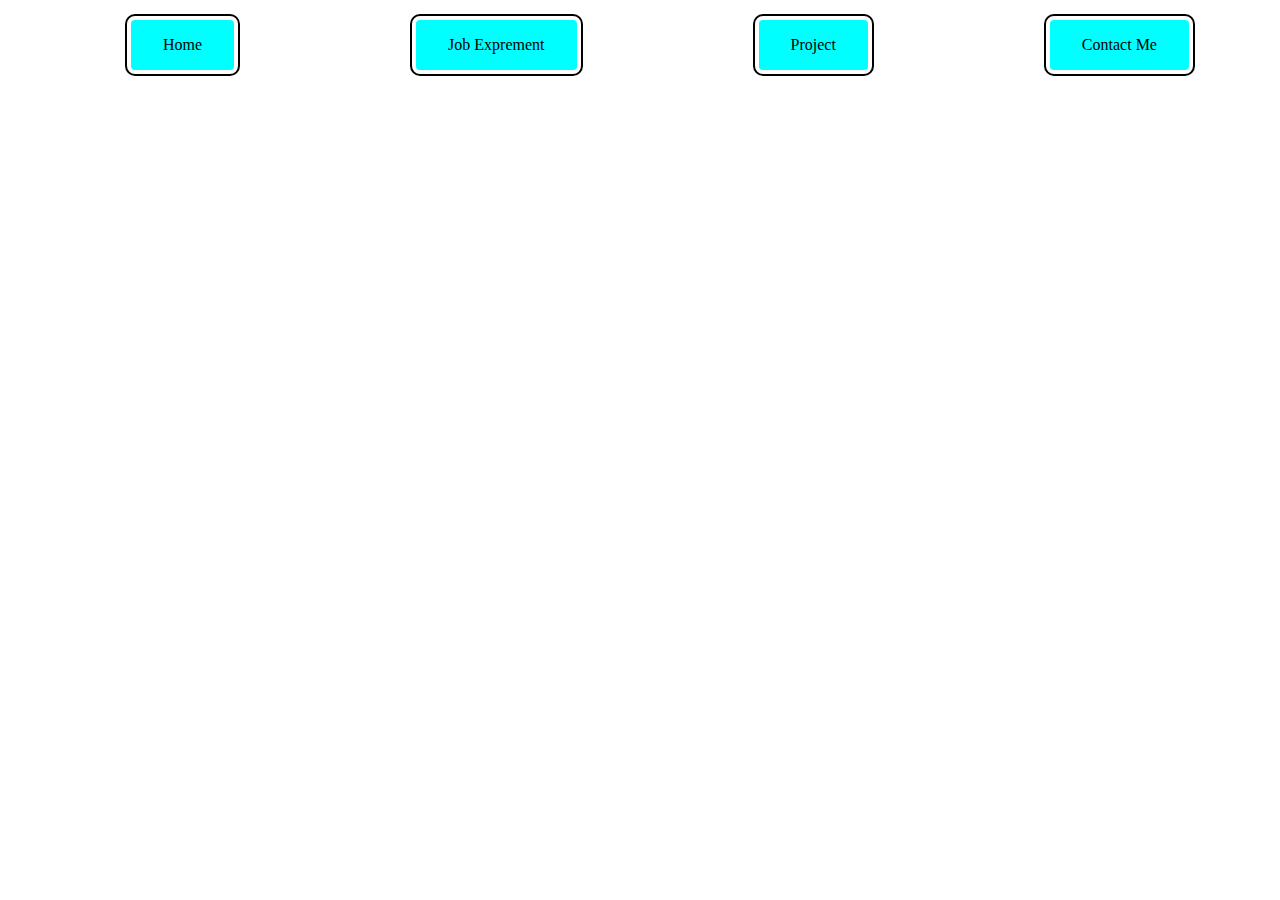
<file: index.html>
<!DOCTYPE html>
<html lang="en">
<head>
    <meta charset="UTF-8">
    <meta name="viewport" content="width=device-width, initial-scale=1.0">
    <title>Document</title>
    <link rel="stylesheet" href="style.css">
</head>

<body>

    <div>
        <ul>
            <li>Home</li>
            <li>Job Exprement</li>
            <li>Project</li>
            <li>Contact Me</li>
            
        </ul>
    </div>
   
    
    
</body>
</html>
</file>
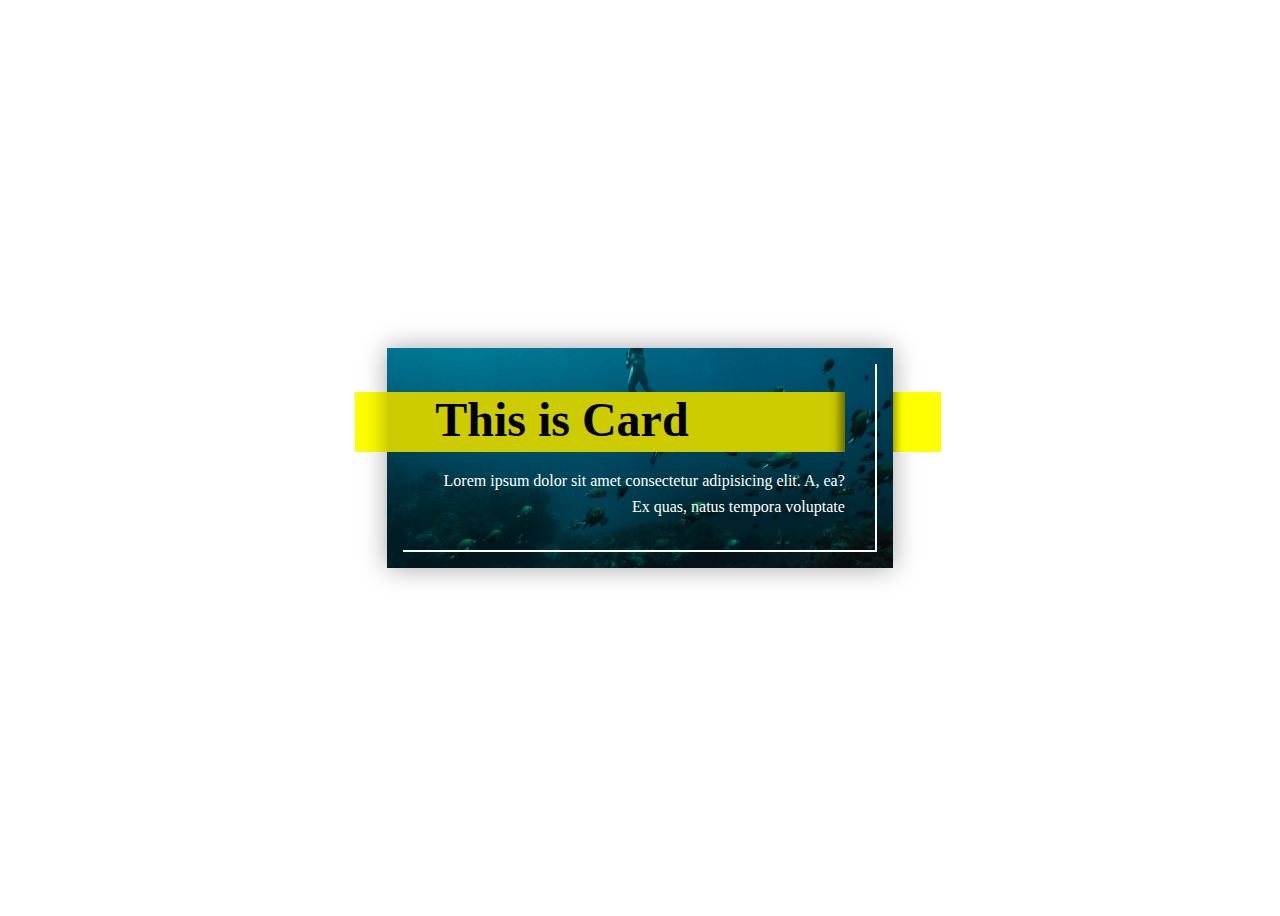
<file: card.html>
<!DOCTYPE html>
<html lang="en">
<head>
    <meta charset="UTF-8">
    <meta name="viewport" content="width=device-width, initial-scale=1.0">
    <title>Document</title>
    <link rel="stylesheet" href="card.css">
</head>
<body>
    <div class="card">
        <img src="/imgages/imgae.jpg" alt="" class="card__img">
        <div class="card__body">
            <h3 class="card__title">This is Card</h3>
            <p class="card__text">Lorem ipsum dolor sit amet consectetur adipisicing elit. A, ea? Ex quas, natus tempora voluptate
                
            </p>
        </div>
    </div>
</body>
</html>
</file>
<file: style.css>
*,::before,::after{
    box-sizing: border-box;
    margin: auto;
}

ul{
    list-style-type: none;
    display: flex;
    flex-direction: row;
    margin-top: 20px;

}
ul li{
    background-color: aqua ;
    padding: 1em 2em;
    border-radius: 4px;
    outline: 2px solid black;
    outline-offset: 4px;

}

ul li:hover{
    transform: translateY(-20%);
    transition:all ease-in-out 1000ms;
    border-bottom: 2px solid red;
    box-shadow: 0px 2px 0px 2px  black;
}
</file>
<file: card.css>
body{
    display: grid;
    place-items: center;
    height: 100vh;
    font-weight: 300px;
    line-height: 1.6;
}

.card{
    position: relative;
    width: 40%;
    box-shadow: 0 0 25px 0 rgba(0, 0, 0, .35);

}
.card__img{
    position:absolute;
    width: 100%;
    height: 100%;
    object-fit: cover;
    z-index: -1;
}
.card__body{
    background: rgba(0, 0, 0, 0.2);
    color: white;
    padding: 3rem;
    
}
.card__title,
.card__text{
    margin: 0;
   
}

.card__title{
    font-size: 3rem;
    line-height: 1;
    margin-bottom:  .5em;
    position: relative;
    color: black;
}
.card__title::before{
    content: '';
    position: absolute;
    width:calc(100% + 5rem);
    top: -.1em;
    bottom: -.15em;
    left: -5rem;
    z-index: -1;
    background: yellow;
    box-shadow: inset -15px 0 10px -10px rgba(0, 0, 0, .5);
}
.card__title::after{
    content: '';
    position:absolute;
    top: -.1em;
    bottom: -.15em;
    left: calc(100% + 3rem);
    width: 3rem;
    background: yellow;
    box-shadow: inset 12px 0 10px -10px rgba(0, 0, 0, .5);


}
.card::before,
.card::after{
    content: '';
    position: absolute;
    border: 1px solid white;

}
.card::before{
    top: 1rem;
    bottom: 1rem;
    right: 1rem;

}
.card::after{
    bottom: 1rem;
    left: 1rem;
    right: 1rem;

}
.card__text{
    text-align: right;
}
</file>
